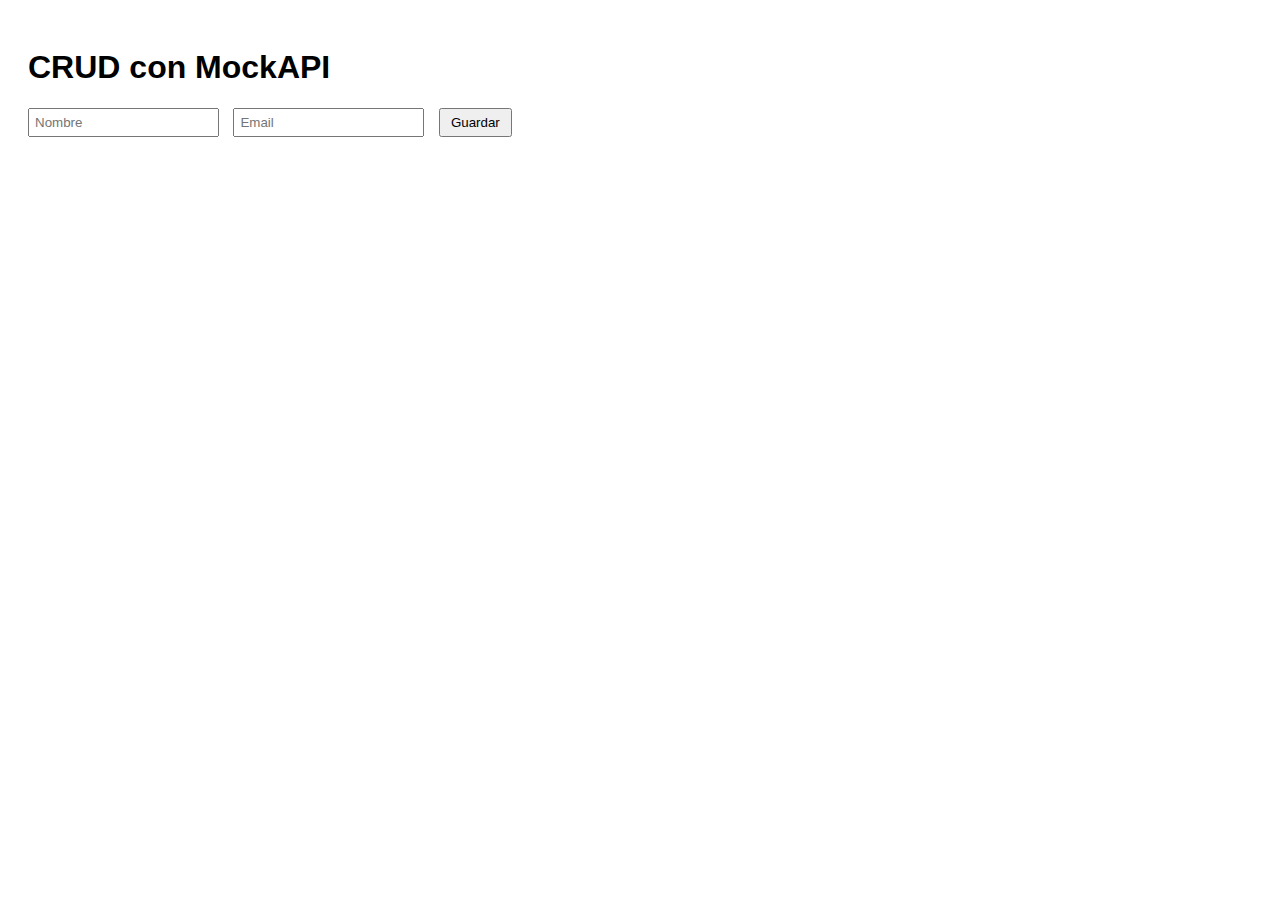
<file: Dia11/index.html>
<!DOCTYPE html>
<html lang="en">
<head>
  <meta charset="UTF-8">
  <title>CRUD con MockAPI</title>
  <link rel="stylesheet" href="styles.css">
</head>
<body>
  <h1>CRUD con MockAPI</h1>

  <form id="userForm">
    <input type="hidden" id="userId">
    <input type="text" id="name" placeholder="Nombre" required>
    <input type="email" id="email" placeholder="Email" required>
    <button type="submit">Guardar</button>
  </form>

  <ul id="userList"></ul>

  <script src="script.js"></script>
</body>
</html>
</file>
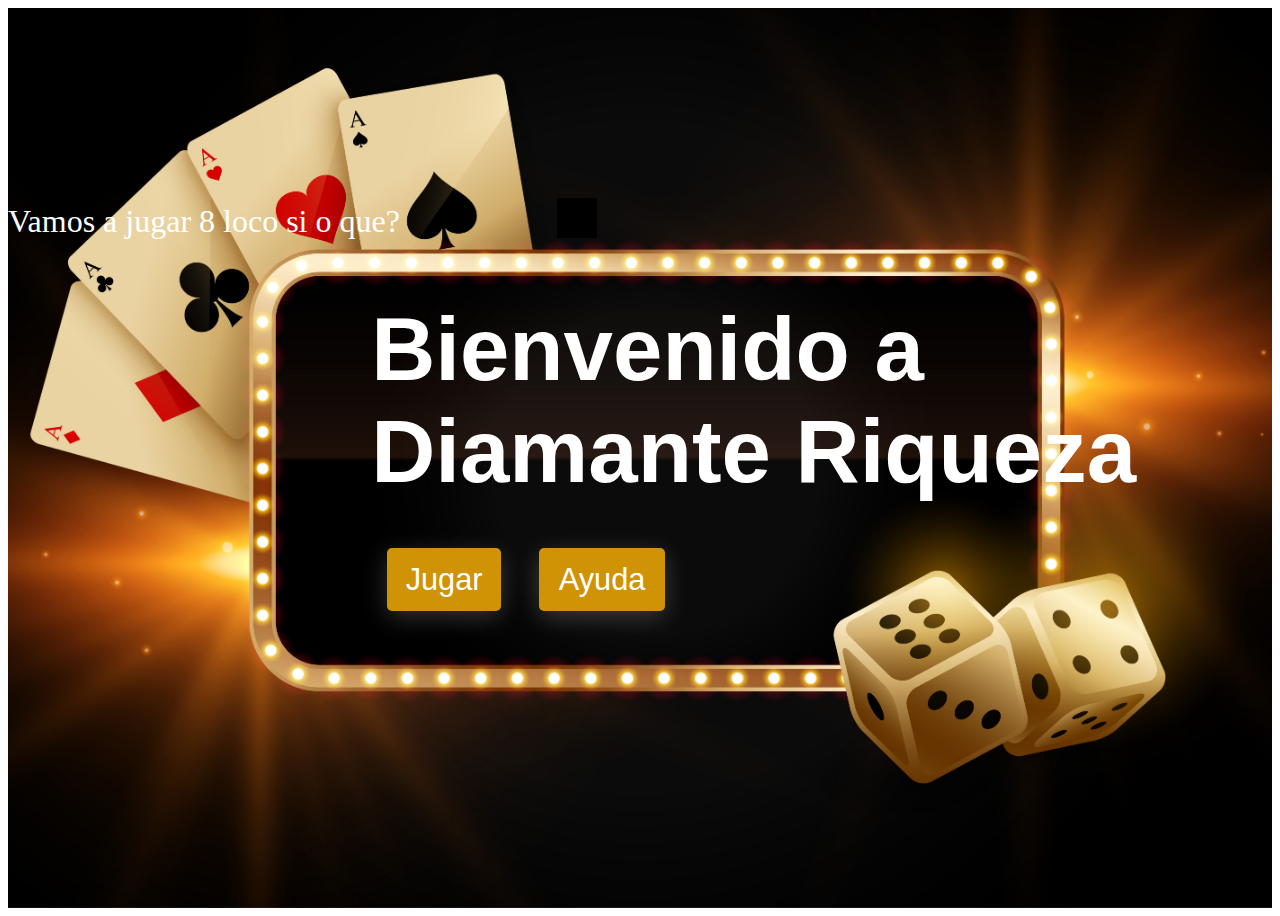
<file: Dia6/index.html>
<!DOCTYPE html>
<html lang="en">

<head>
    <meta charset="UTF-8">
    <meta name="viewport" content="width=device-width, initial-scale=1.0">
    <link rel="stylesheet" href="./css/styles.css">
    <title>Welcome</title>
</head>

<body>

    
    <div class="Fondo">
        <div class="nada" ></div>
        <p>Vamos a jugar 8 loco si o que?</p>
        <div class="Bievenido">
            <h2>Bienvenido a <br>
                 Diamante Riqueza
            </h2>
        </div>
        
        <a  href="./html/uno.html"><button class="Boton1">Jugar </button   ></a>
        <a href="./html/ayuda.html"><button class="Boton2"> Ayuda</button></a>

       

    </div>
</body>
<script src="./script.js"></script>

</html>
</file>
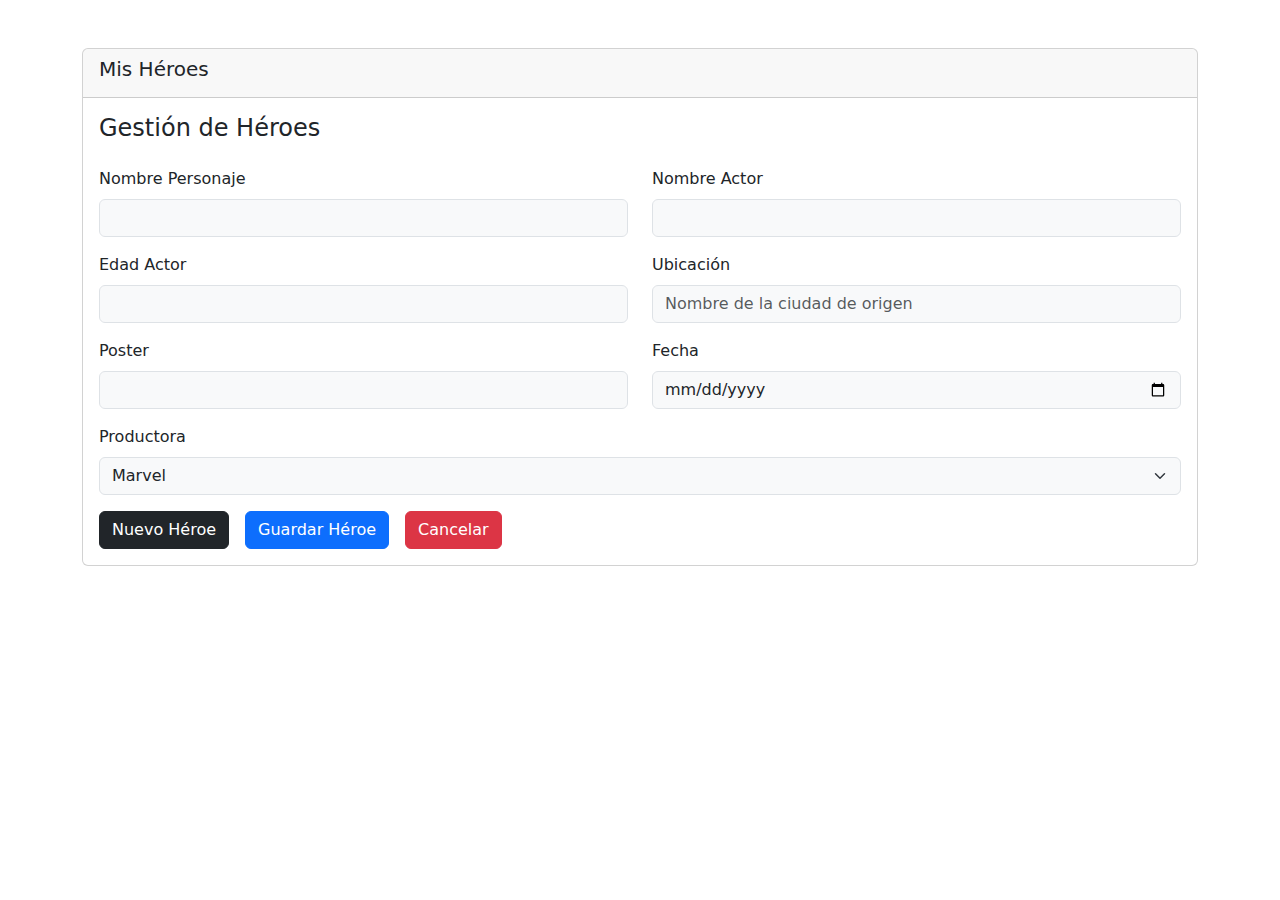
<file: Dia13/oli.html>
<!doctype html>
<html lang="en">
  <head>
    <meta charset="utf-8">
    <meta name="viewport" content="width=device-width, initial-scale=1">

    <link rel="stylesheet" href="./styles/bootstrap.css">

    <title>Hello, heroes!</title>
  </head>
  <body>
    
    <div class="container mt-5">
        <div class="card">
          <div class="card-header">
            <h5>Mis Héroes</h5>
          </div>
          <div class="card-body">
            <h4 class="mb-4">Gestión de Héroes</h4>
            <form id="formularioHeroe">
              <div class="row mb-3">
                <div class="col-md-6">
                  <label for="nombrePersonaje" class="form-label">Nombre Personaje</label>
                  <input type="text" class="form-control bg-light" id="personaje">
                </div>
                <div class="col-md-6">
                  <label for="nombreActor" class="form-label">Nombre Actor</label>
                  <input type="text" class="form-control bg-light" id="actor">
                </div>
              </div>
      
              <div class="row mb-3">
                <div class="col-md-6">
                  <label for="edadActor" class="form-label">Edad Actor</label>
                  <input type="number" class="form-control bg-light" id="edad">
                </div>
                <div class="col-md-6">
                  <label for="ubicacion" class="form-label">Ubicación</label>
                  <input type="text" class="form-control bg-light" id="ubicacion" placeholder="Nombre de la ciudad de origen">
                </div>
              </div>
      
              <div class="row mb-3">
                <div class="col-md-6">
                  <label for="poster" class="form-label">Poster</label>
                  <input type="text" class="form-control bg-light" id="poster">
                </div>
                <div class="col-md-6">
                  <label for="fecha" class="form-label">Fecha</label>
                  <input type="date" class="form-control bg-light" id="fecha" placeholder="dd/mm/yyyy">
                </div>
              </div>
      
              <div class="mb-3">
                <label for="productora" class="form-label">Productora</label>
                <select class="form-select bg-light" id="productora">
                  <option selected>Marvel</option>
                  <option>DC</option>
                  <option>Otro</option>
                </select>
              </div>
              <div id="DIVTrajes"></div>
      

              <div class="d-flex justify-content-start gap-3">
                <button type="button" class="btn btn-dark">Nuevo Héroe</button>
                <button type="submit" class="btn btn-primary">Guardar Héroe</button>
                <button type="button" class="btn btn-danger">Cancelar</button>
              </div>
      
            </form>
          </div>
        </div>
      </div>
    
  </body>
  <script src="./scripts/script.js"></script>
</html>
</file>
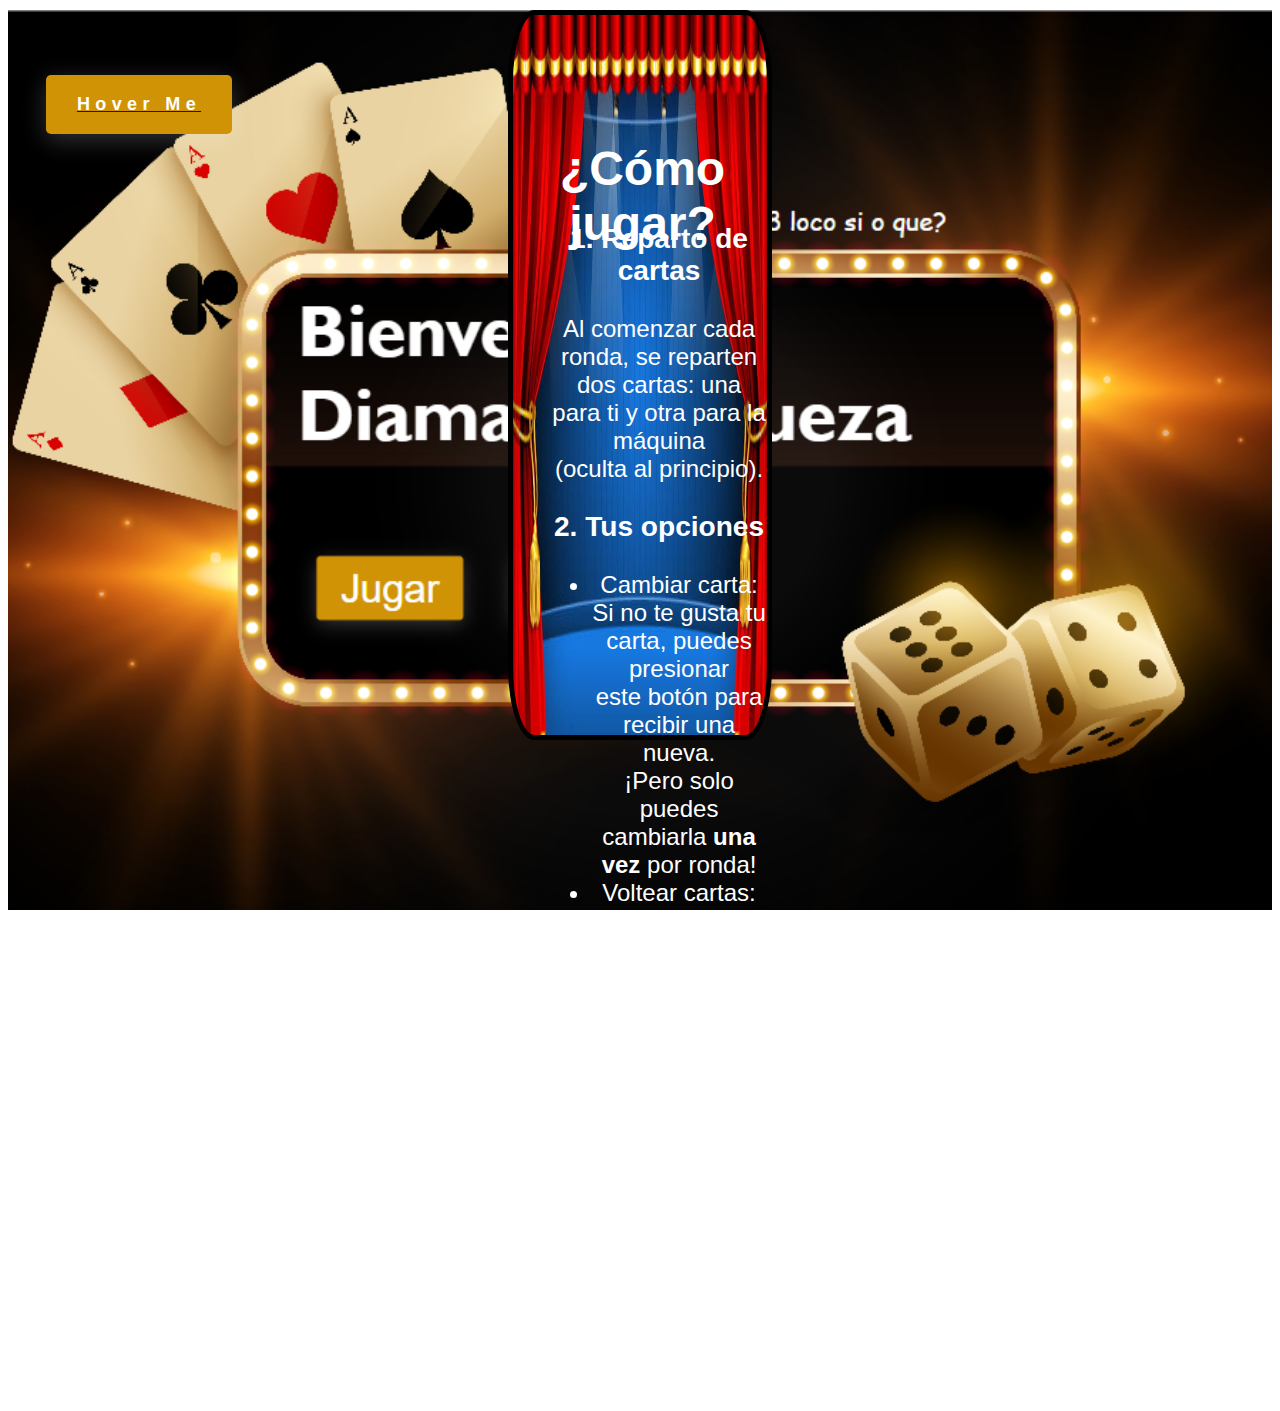
<file: Dia6/html/ayuda.html>
<!DOCTYPE html>
<html lang="en">
<head>
    <meta charset="UTF-8">
    <meta name="viewport" content="width=device-width, initial-scale=1.0">
    <link rel="stylesheet" href="../css/ayuda.css">
    <title>No sabe jugar JAJAJAJAJA</title>
</head>
<body>
    <div class="Fondo">
        <div class="ayuda" >
           <h2>¿Cómo jugar?</h2>

        <div  class="texto" > <h3>1. Reparto de cartas</h3>
            <p>Al comenzar cada ronda, se reparten <span class="resaltado"> <br>
                 dos cartas</span>: una para ti y otra para la máquina <br>
                  (oculta al principio).</p>
          
            <h3>2. Tus opciones</h3>
            <ul>
              <li><span class="resaltado">Cambiar carta</span>: Si no te gusta tu carta, puedes presionar <br>
                 este botón para recibir una nueva. <br>
                 ¡Pero solo puedes cambiarla <strong>una vez</strong> por ronda!</li>
              <li><span class="resaltado">Voltear cartas</span>: Cuando estés listo, presiona este botón <br>
                 para <strong>revelar ambas cartas</strong>.</li>
            </ul>
          
            <h3>3. ¿Quién gana?</h3>
            <p>Gana la ronda quien tenga la carta con <span class="resaltado">mayor valor</span>.</p>

            <p>¡Y eso es todo! Es un juego rápido, simple y de pura suerte. 


          




        </div>

       
    </div>
   <a href="../index.html"> <button>  <span> Hover Me </span> </button></a>
          


    </div>
    
    
    
</body>
</html>
</file>
<file: Dia11/styles.css>
body {
    font-family: Arial, sans-serif;
    padding: 20px;
  }
  
  form {
    margin-bottom: 20px;
  }
  
  input {
    margin-right: 10px;
    padding: 5px;
  }
  
  button {
    padding: 5px 10px;
  }
  
  li {
    margin-bottom: 10px;
  }
</file>
<file: Dia6/css/styles.css>
.Fondo {
    width: 100%;
    height: 100vh;
    background-image: url(../img/3249a16a-b94b-4db8-a60c-466c9647e82d.jpg);
    background-size: cover;
    background-position: center;
    align-items: center;
}

button {
  position: relative;
  display: flex;
  justify-content: center;
  align-items: center;
  border-radius: 5px;
  background: #d09306;
  font-family: "Montserrat", sans-serif;
  box-shadow: 0px 6px 24px 0px rgba(255, 255, 255, 0.2);
  overflow: hidden;
  cursor: pointer;
  border: none;
  color: white;
  text-decoration: none;
  
}

button:after {
  content: " ";
  width: 0%;
  height: 100%;
  background: #ffd401;
  position: absolute;
  transition: all 0.4s ease-in-out;
  right: 0;
}

button:hover::after {
  right: auto;
  left: 0;
  width: 100%;
}

button span {
  text-align: center;
  text-decoration: none;
  width: 100%;
  padding: 18px 25px;
  color: #fff;
  font-size: 1.125em;
  font-weight: 700;
  letter-spacing: 0.3em;
  z-index: 20;
  transition: all 0.3s ease-in-out;
}

button:hover span {
  color: #ecab0f;
  animation: scaleUp 0.3s ease-in-out;
}

@keyframes scaleUp {
  0% {
    transform: scale(1);
  }

  50% {
    transform: scale(0.95);
  }

  100% {
    transform: scale(1);
  }
}


.Boton1:hover {
    transform: scale(0.9);
}

.Boton2:hover {
    transform: scale(0.9);
}

.Boton1 {
  position: relative;
  left: 30%;
  top: 60%;
  font-size: 400%;
  width: 9%;
  height: 7%;
}

.Boton2 {
    position: relative;
    left: 42%;
    top: 53%;
    font-size: 400%;
    width: 10%;
    height: 7%;
}

.Bievenido {
    position: absolute;
    color: white;
    width: 20%;
    height: 20%;
    font-family:'Gill Sans', 'Gill Sans MT', Calibri, 'Trebuchet MS', sans-serif;
    font-size: 370%;
    width: 100%;
    left: 29%;
    top: 25%;
}

p {
    
    top: 19%;
    font-size: 200%;
    color: white;
    position: absolute;
    animation-duration: 3s;
    animation-name: slidein;
    animation-iteration-count: infinite;
    font-family: 'Oxanium', cursive;
  }

  @keyframes slidein {
    from {
      left: 900px;
    }
    to {
      left: 1000px;
    }
  }

  .nada{
    position: absolute;
    border: 20px solid black;
    z-index: 999;
    left: 43.5%;
    top: 22%;
  }

a{text-decoration: none;
  font-size: 0.6vw;
}
</file>
<file: Dia6/css/ayuda.css>
.Fondo {
    width: 100%;
    height: 100vh;
    /* o el alto que quieras */
    background-image: url(../img/forowa.png);
    background-size: cover;
    background-position: center;
    align-items: center;
}

.ayuda {
    
    background-image: url(../img/olaaaa.jpg);
    background-repeat: no-repeat;
    background-size: 100% 100%;
    position: relative;
    background-color: white;
    border-radius:10%;
    height: 80%;
    border: solid 5px;
    margin: 10px 500px;
    animation-name: slidein;
    animation-duration: 2s;
   
}

@keyframes slidein {
    from {
        top:-1000px;
    }
    to {
      top: 0px;
    }
  }

h2{
    position: relative;
    font-family: 'Segoe UI', Tahoma, Geneva, Verdana, sans-serif;
    text-align: center;
    color: white;
    font-size: 300%;
    top: 12%;
    left: 1%;
}
h3{
    text-align: center;
}


.texto{
    position: absolute;
    text-align: center;
    color: white;
    font-family: 'Segoe UI', Tahoma, Geneva, Verdana, sans-serif;
    font-size:20px;
    font-size: 150%;
    left: 15%;
    top: 25%;
}

button {
  position: relative;
  display: flex;
  justify-content: center;
  align-items: center;
  border-radius: 5px;
  background: #d09306;
  font-family: "Montserrat", sans-serif;
  box-shadow: 0px 6px 24px 0px rgba(255, 255, 255, 0.2);
  overflow: hidden;
  cursor: pointer;
  border: none;
  color: white;
  text-decoration: none;
  outline: none;
  left: 3%;
  top: -75%;
  font-size: 100%;

  
}

button:after {
  content: " ";
  width: 0%;
  height: 100%;
  background: #ffd401;
  position: absolute;
  transition: all 0.4s ease-in-out;
  right: 0;
}

button:hover::after {
  right: auto;
  left: 0;
  width: 100%;
}

button span {
  text-align: center;
  text-decoration: none;
  width: 100%;
  padding: 18px 25px;
  color: #fff;
  font-size: 1.125em;
  font-weight: 700;
  letter-spacing: 0.3em;
  z-index: 20;
  transition: all 0.3s ease-in-out;
}

button:hover span {
  color: #ecab0f;
  animation: scaleUp 0.3s ease-in-out;
}

@keyframes scaleUp {
  0% {
    transform: scale(1);
  }

  50% {
    transform: scale(0.95);
  }

  100% {
    transform: scale(1);
  }
}
</file>
